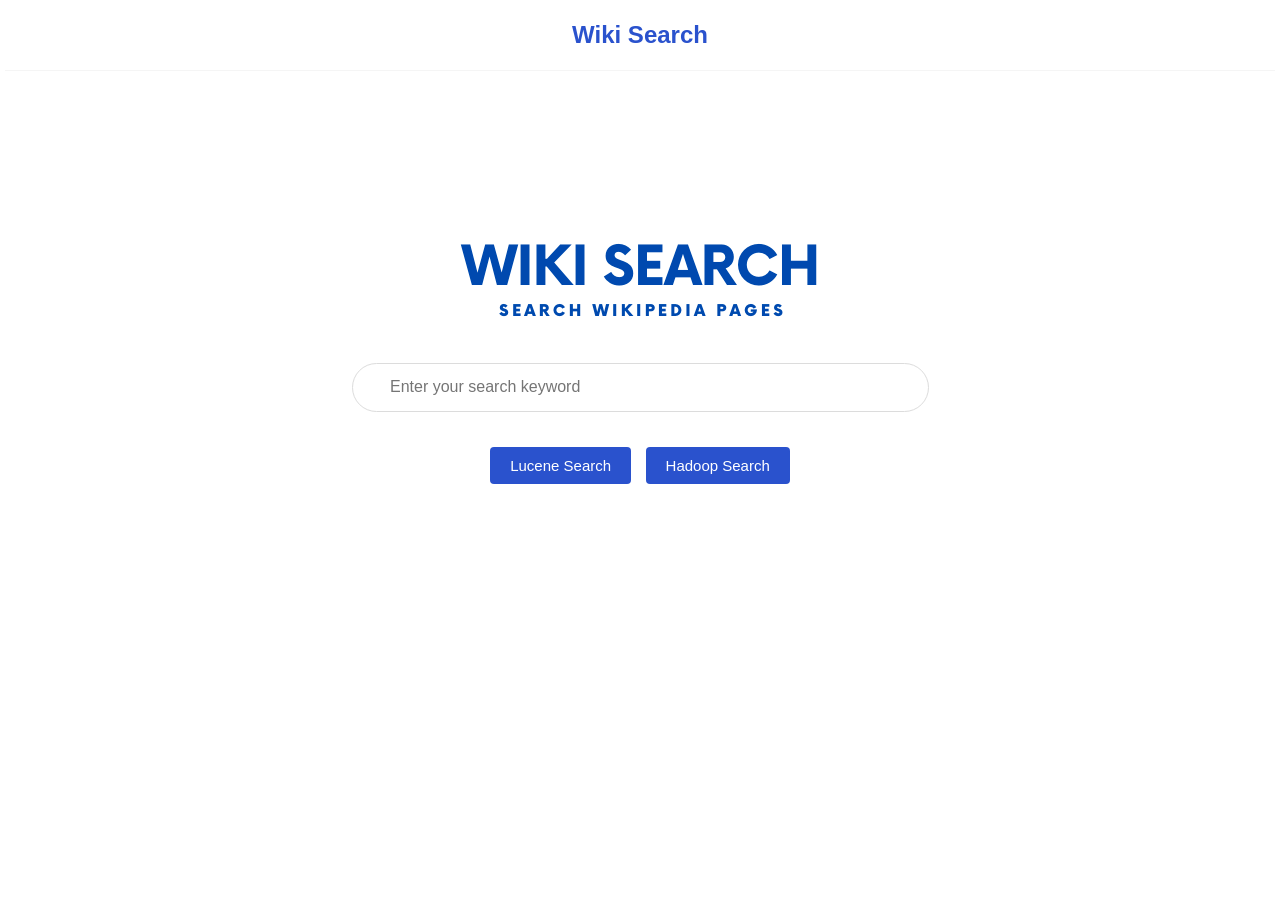
<file: WikiSearch/index.html>
<!DOCTYPE html>
<html lang="en">
<head>
    <meta charset="UTF-8">
    <meta http-equiv="X-UA-Compatible" content="IE=edge">
    <link rel="stylesheet" href="App.css">

    <meta name="viewport" content="width=device-width, initial-scale=1.0">
    <title>Wiki Search</title>
</head>
<body>
    <div class="App">
      <nav class="navbar">
        <h1>Wiki Search</h1>
      </nav>
        <div class="logo">
         <img alt="Wikisearch" src="wiki.png"/>
       </div>
         <form class='query-form' id="myform">
           <div class='bar'><input id="query" name='query' placeholder='Enter your search keyword'></input></div>
           <div class='buttons'>
             <button type="submit" id="lucene">Lucene Search</button>
             <button type="submit" id="hadoop">Hadoop Search</button>
           </div>
           <div id="using"></div>
           <div class="content">
           <ul class="exercise-list">
           </ul>
          </div>
           <div class="blog-preview"><p id="index"></p>
            <h1 id="list"></h1>
             <div> <p id="link"></p>
             </div>
           </div>

           </form>
       </div>
       
        
</body>
<script src="app.js"></script>

</html>
</file>
<file: WikiSearch/App.css>
.App {
  text-align: center;
}
body {
  margin: 0;
  font-family: -apple-system, BlinkMacSystemFont, 'Segoe UI', 'Roboto', 'Oxygen',
    'Ubuntu', 'Cantarell', 'Fira Sans', 'Droid Sans', 'Helvetica Neue',
    sans-serif;
  -webkit-font-smoothing: antialiased;
  -moz-osx-font-smoothing: grayscale;
}
.content{
  max-width: 800px;
  margin: 20px auto;
  padding: 20px;
}


.exercise-list:hover{
  box-shadow: 1px 3px 5px rgba(0, 0, 0, 0.1);
}
.exercise-list div{
  text-align: left;
  padding: 10px 5px;
  margin: 10px 0;
  border-bottom: 1px solid #fafafa;

}
.exercise-list h4{
  text-align: left;
}
.navbar{
  padding: 1px;
  align-items: center;
  margin: 0 5px;
  border-bottom: 1px solid whitesmoke;
}

.navbar h1{
  color: #2a52cd;
  text-align: center;
}

.navbar .links{
  margin-left: auto;
}

.navbar a{
  margin-left: 16px;
  text-decoration: none;
  padding: 6px;
}

.navbar a:hover{
  color: #2a52cd;
}
code {
  font-family: source-code-pro, Menlo, Monaco, Consolas, 'Courier New',
    monospace;
}
.App-logo {
  height: 40vmin;
  pointer-events: none;
}

@media (prefers-reduced-motion: no-preference) {
  .App-logo {
    animation: App-logo-spin infinite 20s linear;
  }
}

.App-header {
  background-color: #282c34;
  min-height: 100vh;
  display: flex;
  flex-direction: column;
  align-items: center;
  justify-content: center;
  font-size: calc(10px + 2vmin);
  color: white;
}

.logo{
  margin-top:150px;
  margin-bottom:20px;
}

.App-link {
  color: #61dafb;
}

.bar{
  margin:0 auto;
  width:575px;
  border-radius:30px;
  border:1px solid #dcdcdc;
}

.bar:hover{
  box-shadow: 1px 1px 8px 1px #dcdcdc;
}

.bar:focus-within{
  box-shadow: 1px 1px 8px 1px #dcdcdc;
  outline:none;
}

.query-form input{
  height:45px;
  border:none;
  display:block;
  margin: auto;
  width:500px;
  font-size:16px;
  outline: none;
} 

.buttons{
  margin-top:30px;
}

.query-form button {
  cursor:pointer;
  background-color:#2a52cd;
  border:none;
  color:white;
  font-size:15px;
  padding: 10px 20px;
  margin:5px;
  border-radius:4px;
  outline:none;
}

@keyframes App-logo-spin {
  from {
    transform: rotate(0deg);
  }
  to {
    transform: rotate(360deg);
  }
}
</file>
